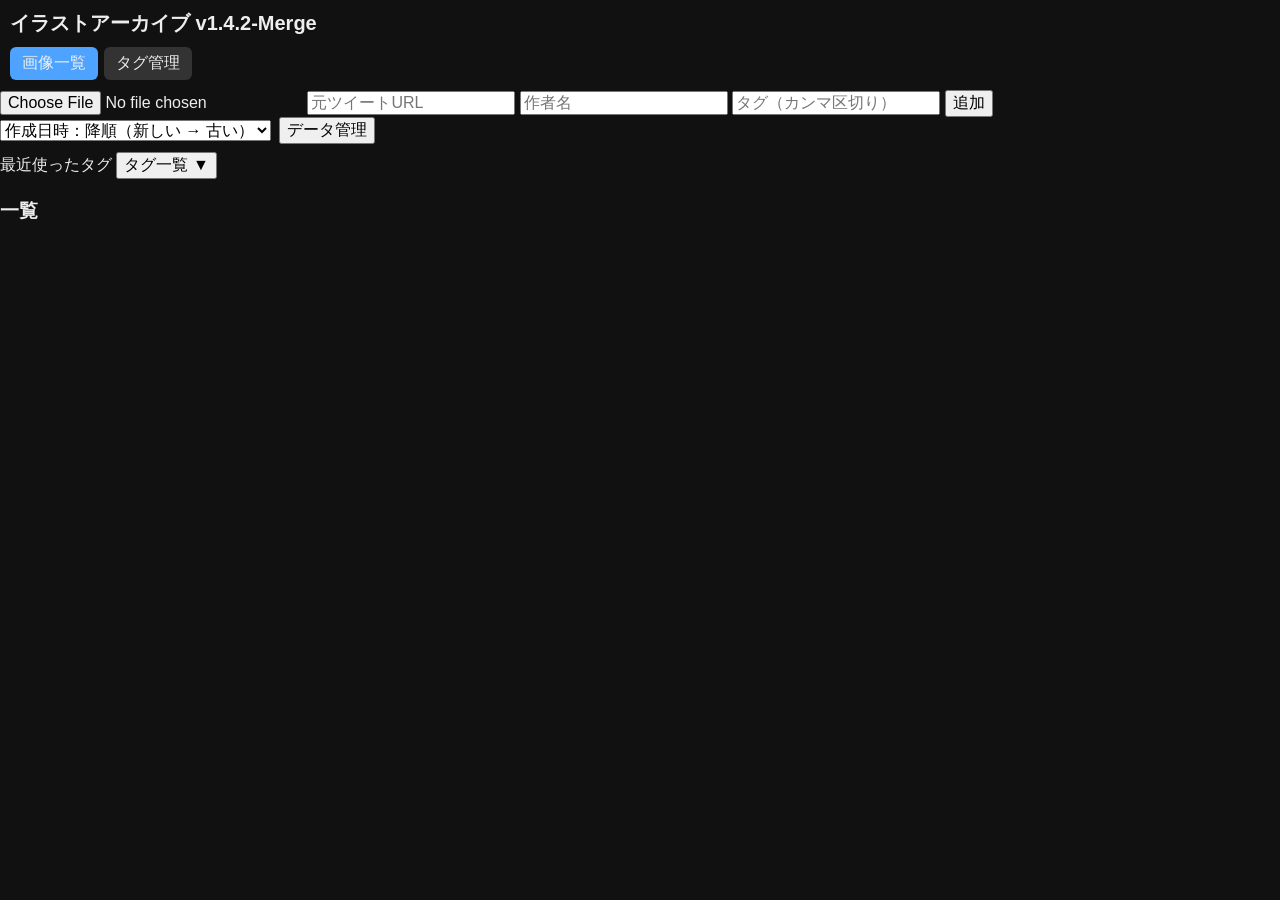
<file: index.html>
<!DOCTYPE html>
<html lang="ja">
<head>
<meta charset="UTF-8">
<title>イラストアーカイブ v1.4.2‑Merge</title>

<meta name="viewport"
      content="width=device-width, initial-scale=1.0, maximum-scale=1.0, user-scalable=no">
<meta name="apple-mobile-web-app-capable" content="yes">

<!-- 外部CSS -->
<link rel="stylesheet" href="css/style.css">
</head>

<body>

<h1>イラストアーカイブ v1.4.2‑Merge</h1>

<div class="tab-bar">
  <button id="tabMain" class="tab-btn active">画像一覧</button>
  <button id="tabTags" class="tab-btn">タグ管理</button>
</div>

<!-- 画像一覧タブ -->
<div id="mainSection">

  <div class="input-column">
    <input type="file" id="imageInput" accept="image/*">
    <input type="text" id="urlInput" placeholder="元ツイートURL">
    <input type="text" id="authorInput" placeholder="作者名">
    <input type="text" id="tagInput" placeholder="タグ（カンマ区切り）">

    <button id="addBtn">追加</button>
  </div>

  <div style="display:flex; align-items:center; gap:8px; margin-bottom:8px; flex-wrap:wrap;">
    <select id="sortSelect">
      <option value="dateDesc">作成日時：降順（新しい → 古い）</option>
      <option value="dateAsc">作成日時：昇順（古い → 新しい）</option>
      <option value="fav">お気に入り優先</option>
    </select>

    <button id="dataBtn" class="btn-sm">データ管理</button>
  </div>

<button id="scrollTopBtn">▲</button>
<button id="scrollBottomBtn">▼</button>

  <div class="tag-header">
    <span>最近使ったタグ</span>
    <button id="toggleAllTagsBtn" class="btn-sm">タグ一覧 ▼</button>
  </div>
  <div id="recentTags" class="tag-area"></div>
  <div id="allTags" class="tag-area-all"></div>

  <h3>一覧</h3>
  <div id="list"></div>
</div>

<!-- タグ管理タブ -->

<div id="tagManageSection" style="display:none;">
  <div class="section-block">
    <div class="section-title">分類一覧</div>
    <div style="display:flex; gap:6px; margin-bottom:6px;">
      <input type="text" id="newCategoryName" placeholder="分類名（例：作品）" style="flex:1;">
      <input type="color" id="newCategoryColor" value="#4da3ff">
      <button class="btn-sm" id="addCategoryBtn">追加</button>
    </div>
    <div id="categoryList"></div>
  </div>

  <div class="section-block">
    <div class="section-title">タグと分類・優先度</div>
    <div id="tagManageList"></div>
  </div>
</div>

<!-- モーダル -->
<div id="modal">
  <div id="modalContent">

    <div id="modalTopBar">
      <div id="modalTopBar-left">
        <button class="modal-close-btn" id="modalCloseBtn">×</button>
        <button id="modeViewBtn" class="modal-mode-btn active">閲覧</button>
        <button id="modeEditBtn" class="modal-mode-btn">編集</button>
      </div>
      <div id="modalTopBar-right">
        <span>⭐</span>
        <button id="favBtn" class="btn-sm"></button>
        <button id="openUrlBtn" class="btn-sm">元ツイート</button>
        <button id="deleteBtn" class="btn-sm">削除</button>
      </div>
    </div>

    <div id="modalMain">
     <div id="modalImageWrapper">
 	 <img id="modalImage">
  	 <button id="zoomResetBtn">リセット</button>
	</div>

      <div id="modalInfo">
        <!-- 閲覧モード -->
        <div id="viewMode">
          <div class="modal-section">
            <div>作者: <span id="viewAuthor" style="text-decoration:underline; cursor:pointer;"></span></div>
            <div>URL: <a id="viewUrl" href="#" target="_blank" style="color:#8cf;"></a></div>
          </div>

          <div class="modal-section">
            <label>状態タグ</label>
            <select id="stateSelect">
              <option value="">状態なし</option>
              <option value="完成">完成</option>
              <option value="塗り">塗り</option>
              <option value="線画">線画</option>
              <option value="ラフ">ラフ</option>
              <option value="構想">構想</option>
            </select>
          </div>

          <div class="modal-section">
            <div>タグ</div>
            <div id="modalTagsView"></div>
          </div>
        </div>

        <!-- 編集モード -->
        <div id="editMode" style="display:none;">
          <div class="modal-section">
            <label>元ツイートURL</label><br>
            <input type="text" id="editUrl" style="width:100%;">
          </div>
          <div class="modal-section">
            <label>作者名</label><br>
            <input type="text" id="editAuthor" style="width:100%;">
          </div>
          <div class="modal-section">
            <label>状態タグ</label><br>
            <select id="editStateSelect">
              <option value="">状態なし</option>
              <option value="完成">完成</option>
              <option value="塗り">塗り</option>
              <option value="線画">線画</option>
              <option value="ラフ">ラフ</option>
              <option value="構想">構想</option>
            </select>
          </div>
          <div class="modal-section">
            <label>タグ</label>
            <div id="modalTagsEdit"></div>
            <div style="display:flex; gap:4px; margin-top:4px;">
              <input type="text" id="modalTagInput" placeholder="Enterでタグ追加" style="flex:1;">
              <button class="btn-sm" id="openTagSelectBtn">一覧から選択</button>
            </div>
          </div>
          <div class="modal-section">
            <label>画像差し替え</label><br>
            <input type="file" id="replaceImageInput" accept="image/*">
          </div>
          <div class="modal-section" style="text-align:right;">
            <button class="btn-sm" id="cancelEditBtn">キャンセル</button>
            <button class="btn-sm" id="saveEditBtn">保存</button>
          </div>
        </div>
      </div>
    </div>

  </div>
</div>

<!-- タグ/作者選択モーダル -->
<div id="tagSelectModal">
  <div id="tagSelectContent">
    <div id="tagSelectHeader">
      <span style="font-weight:600;">タグ / 作者を選択</span>
    </div>

    <div style="display:flex; gap:4px; margin-bottom:4px; flex-wrap:wrap;">
      <select id="tagSelectMode" style="flex:1;">
        <option value="tag">タグ</option>
        <option value="author">作者</option>
      </select>
      <select id="tagSelectSort" style="flex:1;">
        <option value="priority">優先度：降順</option>
        <option value="name">名前：昇順</option>
        <option value="recent">最近使った順</option>
      </select>
    </div>

    <input type="text" id="tagSelectSearch" placeholder="検索" style="width:100%; margin-bottom:4px;">

    <div id="tagSelectList"></div>

    <div id="tagSelectFooter">
      <button class="btn-sm" id="tagSelectCancelBtn">キャンセル</button>
      <button class="btn-sm" id="tagSelectApplyBtn">追加</button>
    </div>
  </div>
</div>

<!-- データ管理モーダル -->
<div id="dataModal">
  <div id="dataModalContent">
    <div style="font-weight:600; margin-bottom:6px;">データ管理</div>
    <div style="font-size:12px; margin-bottom:8px;">
      この端末のデータをJSONとしてエクスポート / インポートできます。<br>
      PCとiPhone間のデータ移動にも使えます。
    </div>
    <div style="display:flex; flex-direction:column; gap:6px;">
      <button id="exportBtn" class="btn-sm">エクスポート</button>
      <button id="importBtn" class="btn-sm">インポート（上書き / マージ）</button>
      <input type="file" id="importInput" accept="application/json" style="display:none;">
    </div>
    <div id="dataModalFooter">
      <button id="dataModalCloseBtn" class="btn-sm">閉じる</button>
    </div>
  </div>
</div>

<!-- 外部JS -->
<script src="js/app.js"></script>
<script src="js/data.js"></script>


</body>
</html>
</file>
<file: css/style.css>
html {
  -webkit-text-size-adjust: 100%;
}
input, select, button {
  font-size: 16px;
}
/* ============================
   全体
============================ */
body {
  margin: 0;
  background: #111;
  color: #eee;
  font-family: sans-serif;
}

h1 {
  margin: 10px;
  font-size: 20px;
}

/* ============================
   タブ
============================ */
.tab-bar {
  display: flex;
  gap: 6px;
  margin: 10px;
}

.tab-btn {
  padding: 6px 12px;
  border-radius: 6px;
  background: #333;
  color: #eee;
  border: none;
}

.tab-btn.active {
  background: #4da3ff;
}

/* ============================
   画像一覧
============================ */
#list {
  display: grid;
  grid-template-columns: repeat(auto-fill, minmax(120px, 1fr));
  gap: 8px;
  padding: 10px;
}

#list img {
  width: 100%;
  height: 100%;
  object-fit: cover;
  border-radius: 6px;
  cursor: pointer;
}

/* ============================
   タグ表示（一覧・モーダル共通）
============================ */
.tag {
  display: inline-block;
  padding: 3px 6px;
  border-radius: 6px;
  font-size: 12px;
  margin: 2px;
  background: rgba(0,0,0,0.15);
  color: #fff;
}

/* ============================
   モーダル（画像）
============================ */
#modal {
  position: fixed;
  top: 0;
  left: 0;
  width: 100%;
  height: 100%;
  background: rgba(0,0,0,0.85);
  display: none;
  justify-content: center;
  align-items: center;
  z-index: 9000;
}

#modalContent {
  width: 95%;
  height: 95%;
  background: #222;
  border-radius: 10px;
  display: flex;
  flex-direction: column;
  overflow: hidden;
}

/* ============================
   モーダル上部バー
============================ */
#modalTopBar {
  display: flex;
  justify-content: space-between;
  padding: 6px;
  background: #333;
}

.modal-close-btn,
.modal-mode-btn {
  background: #444;
  color: #fff;
  border: none;
  padding: 4px 8px;
  border-radius: 6px;
}

.modal-mode-btn.active {
  background: #4da3ff;
}

/* ============================
   モーダルメイン
============================ */
#modalMain {
  display: flex;
  height: calc(100% - 40px);
  min-height: 0;
  overflow: hidden;
}

/* ============================
   画像表示エリア
============================ */
#modalImageWrapper {
  flex: 1;
  min-width: 0;
  overflow: hidden;
  position: relative;
}

#modalImage {
  width: 100%;
  height: 100%;
  object-fit: contain;
  object-position: center;
  touch-action: none;
  display: block;
  transform: translate(0px, 0px) scale(1);
  cursor: grab;
}

/* ============================
   ズームリセットボタン
============================ */
#zoomResetBtn {
  position: absolute;
  right: 12px;
  bottom: 12px;
  padding: 6px 12px;
  background: rgba(0,0,0,0.6);
  color: #fff;
  border: none;
  border-radius: 6px;
  font-size: 12px;
}

/* ============================
   モーダル右側情報
============================ */
#modalInfo {
  width: 260px;
  flex-shrink: 0;
  overflow-y: auto;
  background: #1a1a1a;
}

/* ============================
   モーダル内タグ表示
============================ */
#modalTagsView,
#modalTagsEdit {
  display: flex;
  flex-wrap: wrap;
  gap: 4px;
}

#modalTagsEdit .tag {
  cursor: pointer;
}

/* ============================
   タグ管理画面
============================ */
.tag-manage-row {
  display: flex;
  align-items: center;
  gap: 6px;
  padding: 4px 0;
}

.tag-color-dot {
  width: 16px;
  height: 16px;
  border-radius: 50%;
  background: rgba(0,0,0,0.15);
}

.category-row {
  display: flex;
  gap: 6px;
  margin-bottom: 6px;
}

/* ============================
   タグ/作者選択モーダル
============================ */
#tagSelectModal {
  position: fixed;
  top: 0;
  left: 0;
  width: 100%;
  height: 100%;
  background: rgba(0,0,0,0.7);
  display: none;
  justify-content: center;
  align-items: center;
  z-index: 10000;
}

#tagSelectContent {
  width: 90%;
  max-width: 420px;
  max-height: 80%;
  background: #222;
  border-radius: 10px;
  padding: 10px;
  display: flex;
  flex-direction: column;
  overflow: hidden;
}

#tagSelectList {
  flex: 1;
  overflow-y: auto;
  margin-top: 6px;
  margin-bottom: 6px;
}

/* ============================
   データ管理モーダル
============================ */
#dataModal {
  position: fixed;
  top: 0;
  left: 0;
  width: 100%;
  height: 100%;
  background: rgba(0,0,0,0.7);
  display: none;
  justify-content: center;
  align-items: center;
  z-index: 11000;
}

#dataModalContent {
  width: 90%;
  max-width: 420px;
  background: #222;
  border-radius: 10px;
  padding: 10px;
}

/* ============================
   トップ / ボトムボタン
============================ */
#scrollTopBtn,
#scrollBottomBtn {
  position: fixed;
  right: 16px;
  width: 40px;
  height: 40px;
  border-radius: 50%;
  background: #444;
  color: #fff;
  border: none;
  font-size: 20px;
  display: none;
  z-index: 12000;
}

#scrollTopBtn {
  bottom: 16px;
}

#scrollBottomBtn {
  bottom: 70px;
}


body {
  touch-action: manipulation;
}
#modal, #tagSelectModal, #dataModal {
  -webkit-overflow-scrolling: touch;
}
</file>
